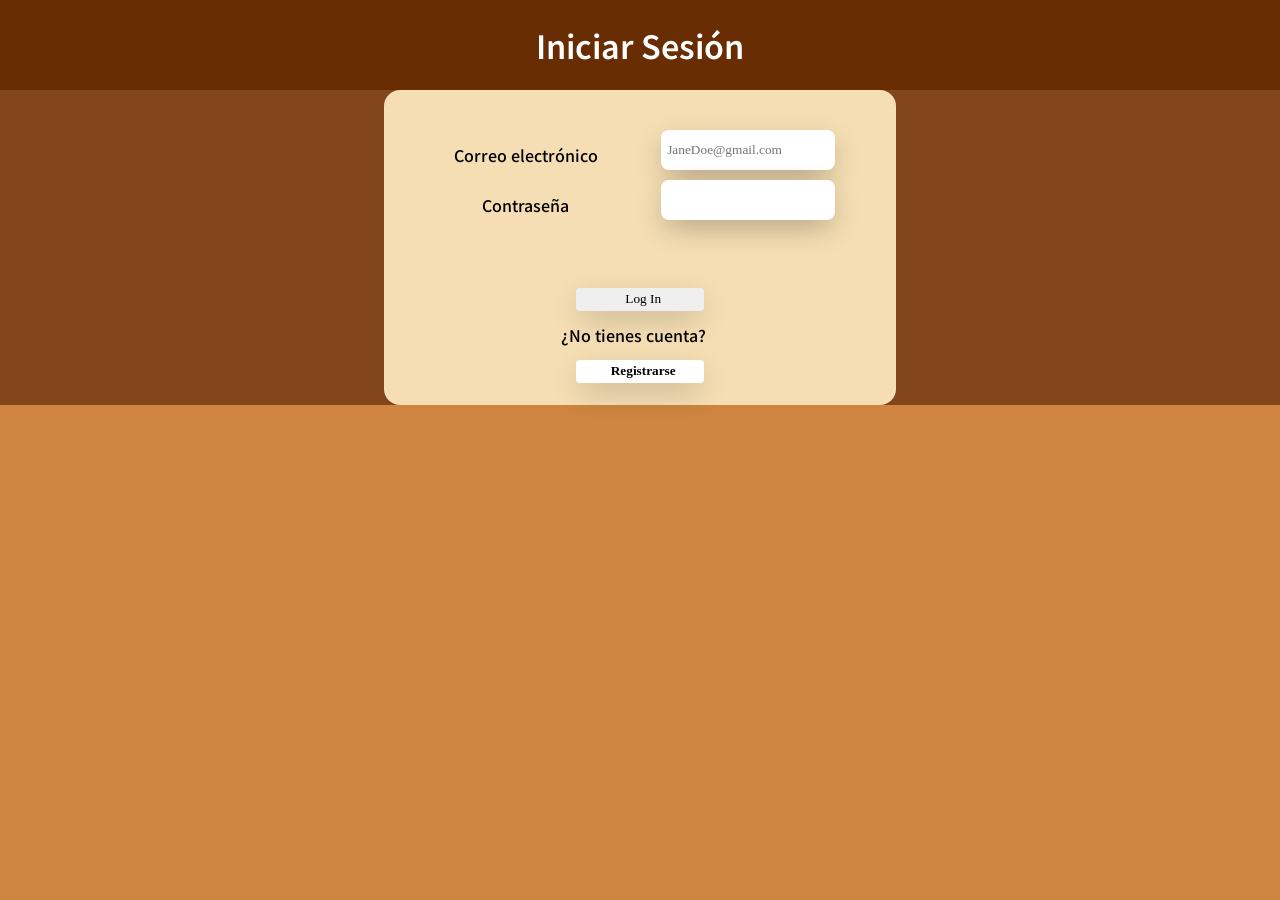
<file: target/usuariosAdministrador-1.0/pages/iniciarsesion.html>
<!DOCTYPE html>
<html lang="en">
<head>
    <meta charset="UTF-8">
    <link rel="shortcut-icon" href="img/favicon.ico" type="image/x-icon">
    <meta name="viewport" content="width=device-width, initial-scale=1.0">
    <link rel="preconnect" href="https://fonts.googleapis.com">
    <link rel="preconnect" href="https://fonts.gstatic.com" crossorigin>
    <link href="https://fonts.googleapis.com/css2?family=Noto+Sans+KR:wght@100..900&display=swap" rel="stylesheet">
    <link rel="stylesheet" href="../css/formularios.css">
    <title>Iniciar Sesión</title>
</head>
<body>
    <div>
        <form action="../LoginServlet.java" class="formulario" method="post" name="Consultas">
            <fieldset>
                <legend class="legend">Iniciar Sesión</legend>
                <div class="formulario">
                    <div class="datos">
                        <label for="email">Correo electrónico</label>
                        <div>
                            <input class="campo__inp email-field" id="email" type="email" placeholder="JaneDoe@gmail.com" name="mail">
                            <div class="error-text"></div>
                        </div>
                        <label for="password">Contraseña</label>
                        <div>
                            <input class="campo__inp contraseña-field" id="password" type="password" name="password">
                            <div class="error-text"></div>
                        </div>
                    </div>
                    <br>
                    <input type="submit" value="Log In">
                    <br>
                    <label for="registrarse">¿No tienes cuenta?</label>
                    <a href="registrarse.html"><div class="registrarse"><h5 class="tituloregistrarse">Registrarse</h5></div></a>
                </div>
            </fieldset>
        </form>

        <div id="successModal" class="modal">
            <div class="modal-content">
                <span class="close">&times;</span>
                <p>¡Usuario logueado con éxito!</p>
            </div>
        </div>

        <script src="https://unpkg.com/aos@next/dist/aos.js"></script>
        <script>
            AOS.init();
        </script>
        <script src="../js/validar.js"></script>
    </div>
</body>
</html>
</file>
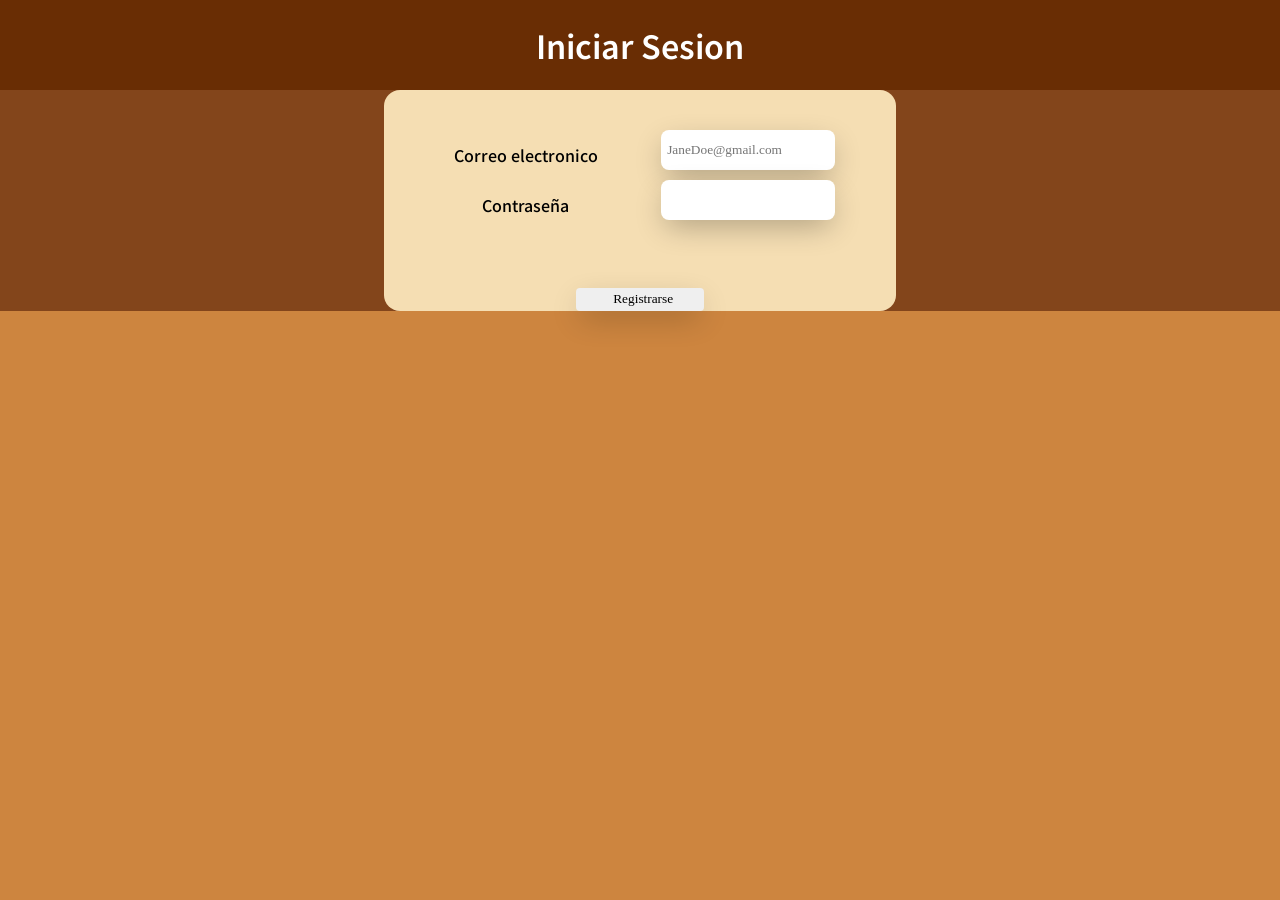
<file: target/usuariosAdministrador-1.0/pages/registrarse.html>
<!DOCTYPE html>
<html lang="en">

<head>
    <meta charset="UTF-8">
    <meta name="viewport" content="width=device-width, initial-scale=1.0">

    <link rel="shortcut-icon" href="img/favicon.ico" type="image/x-icon">

    <link rel="preconnect" href="https://fonts.googleapis.com">
    <link rel="preconnect" href="https://fonts.gstatic.com" crossorigin>
    <link href="https://fonts.googleapis.com/css2?family=Noto+Sans+KR:wght@100..900&display=swap" rel="stylesheet">

    <link rel="stylesheet" href="../css/formularios.css">

    <title>Registrarse</title>
</head>

<body>
    <div>
        <form class="formulario" method="get" name="Consultas" action="">
            <fieldset>
                <legend class="legend">Iniciar Sesion</legend>
                <div class="formulario">
                    <div class="datos">
                        <label for="mail">Correo electronico</label>
                        <div>
                            <input class="campo__inp email-field" id="email" type="email"
                                placeholder="JaneDoe@gmail.com" name="mail">
                            <div class="error-text"></div>
                        </div>
                        <label for="password">Contraseña</label>
                        <div>
                            <input class="campo__inp contraseña-field" id="password" type="password" name="password">
                            <div class="error-text"></div>
                        </div>
                    </div>
                    <br>
                    <input type="submit" value="Registrarse">
        </form>
        <script src="https://unpkg.com/aos@next/dist/aos.js"></script>
        <script>
            AOS.init();
        </script>
        <script src="../js/validar.js"></script>
</body>

</html>
</file>
<file: target/usuariosAdministrador-1.0/css/formularios.css>
*{
    box-sizing: border-box;
    margin: 0;
    padding: 0;
    font-family: 'Trebuchet MS', 'sans-serif';
}
.error input:not(.check,.boton),.error select{
    border: 2px solid #ff0000;
}
.error-text{
    color: #ff0000;
    font-size: 1rem;
    margin-top:0px;
    margin-bottom: 10px;
}
body, html{
    background: rgb(205,133,63);
}
fieldset{
    margin: auto;
    display: flex;
    background-color: rgb(131, 69, 27);
    justify-content: center;
    width: 100%;
    justify-content: center;
    align-items: center;
    text-align: center;
    border: none;
    & legend{
        width: 100%;
        background-color:rgb(105, 45, 4);;
        height: 10vh;
        color: white;
        font-size: 2rem;
        font-weight: 600;
        line-height: 10vh;
        font-family: "Noto Sans KR";
    }
    .formulario{
        background-color: wheat;
        width: 40vw;
        border-radius: 1rem;
        }
        .datos{
            grid-template-columns: repeat(2,1fr);
            grid-template-rows: repeat(2,1fr);
            width: 100%;
            height: fit-content;
            color: white;
            padding: 2.5em;
            display: grid;
            grid-gap:0vh;
            justify-items: center;
            & input{
                align-self: center;
                height: 2.5rem;
                width: 100%;
                padding-left: 0.5vw;
                border-radius: 0.5rem;
                border: none;
                box-shadow: 0px 10px 30px -5px rgba(0,0,0,0.3);
            }
        }
        & label{
            width: 15vw;
            display: inline-block;
            padding: 0.8rem 0.8rem 0.8rem 0;
            color: #000;
            font-weight: 500;
            font-size: 1rem;
            font-family:"Noto Sans KR";
        }
        & input{
            height: 2.5vh;
            width: 25%;
            padding-left: 0.5vw;
            border-radius: 0.5rem;
            border: none;
            box-shadow: 0px 10px 30px -5px rgba(0,0,0,0.3);
        }
        & input[type=submit]{
            border-radius: 0.25rem;
            border: none;
            cursor: pointer;
        }
    }
& input[type=submit]:hover{
    transition: ease-in;
    transition-delay: 0.085s;
    background-color: #cd853f;
}
a{
    text-decoration: none;
}
.registrarse{
    margin: auto;
    display: flex;
    justify-content: center;
    align-items: center;
    text-align: center;
    height: 2.5vh;
    width: 25%;
    padding-left: 0.5vw;
    margin-bottom: 2.5vh;
    border-radius: 0.25rem;
    border: none;
    background-color: white;
    box-shadow: 0px 10px 30px -5px rgba(0,0,0,0.3);
    .tituloregistrarse{
        text-decoration: none;
        color: #000;
        align-items: center;
        justify-content: center;
    }
}

.modal {
    display: none; /* Oculta el modal por defecto */
    position: fixed;
    z-index: 1; /* Asegúrate de que el modal esté en la parte superior */
    left: 0;
    top: 0;
    width: 100%;
    height: 100%;
    overflow: auto; /* Habilita el desplazamiento si es necesario */
    background-color: rgb(0,0,0); /* Color de fondo negro */
    background-color: rgba(0,0,0,0.4); /* Fondo negro con opacidad */
}

/* Contenido del Modal */
.modal-content {
    background-color: #fefefe;
    margin: 15% auto; /* Ajusta la posición del modal */
    padding: 20px;
    border: 1px solid #888;
    width: 80%; /* Ancho del modal */
}

/* El botón de cerrar */
.close {
    color: #aaa;
    float: right;
    font-size: 28px;
    font-weight: bold;
}

.close:hover,
.close:focus {
    color: black;
    text-decoration: none;
    cursor: pointer;
}
</file>
